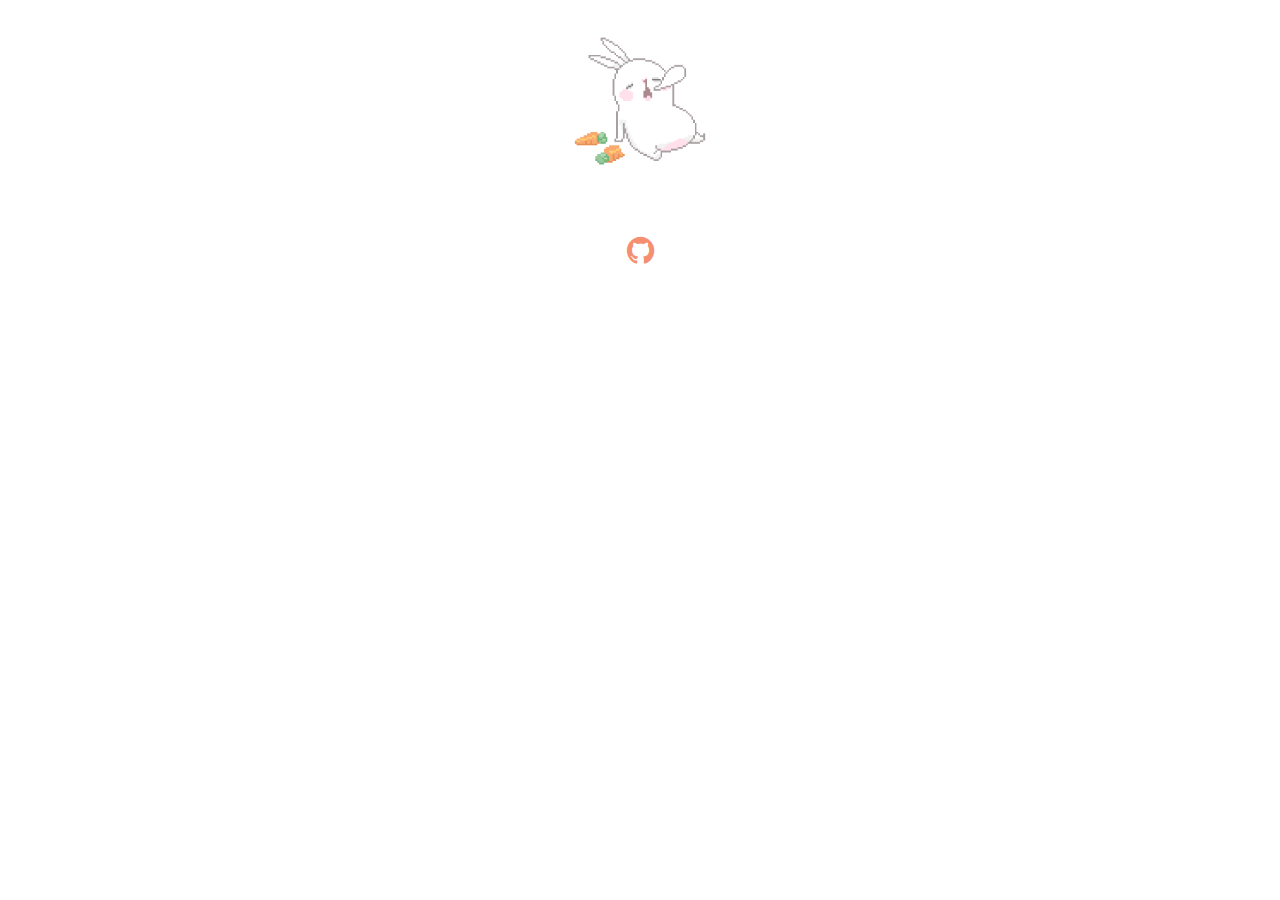
<file: animations/bunny/index.html>
<!DOCTYPE html>
<html lang="en" >
<head>
  	<meta charset="UTF-8">
  	<title>Bunny</title>
	<link rel="stylesheet" href="https://cdnjs.cloudflare.com/ajax/libs/font-awesome/4.7.0/css/font-awesome.min.css">
  	<link rel="stylesheet" href="style.css">
	<script>
	window.dataLayer = window.dataLayer || [];
	function gtag(){dataLayer.push(arguments);}
	gtag('js', new Date());

	gtag('config', 'G-QX1JKFKCRG');
	</script>
</head>
<body>
	<div class="container">
		<img src="bunny.gif" id="image" />
	</div>
	<a id="logo" href="https://github.com/rycerzes" onclick="event.stopPropagation()"><i class="fa fa-github fa-lg"></i></a>
  	<script src="script.js"></script>
</body>
</html>
</file>
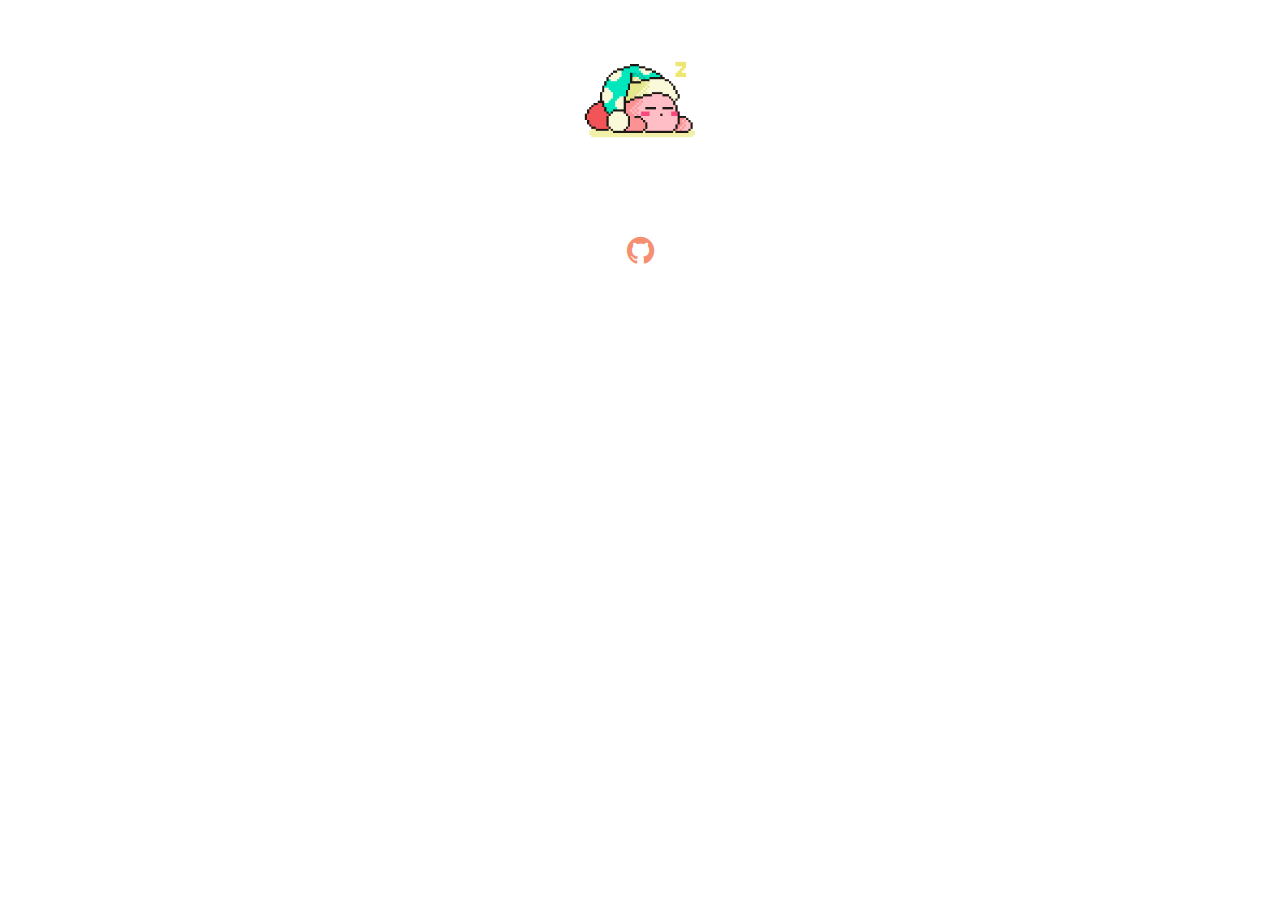
<file: animations/kirby/index.html>
<!DOCTYPE html>
<html lang="en" >
<head>
  	<meta charset="UTF-8">
  	<title>Kirby</title>
	<link rel="stylesheet" href="https://cdnjs.cloudflare.com/ajax/libs/font-awesome/4.7.0/css/font-awesome.min.css">
  	<link rel="stylesheet" href="style.css">

	<script>
	window.dataLayer = window.dataLayer || [];
	function gtag(){dataLayer.push(arguments);}
	gtag('js', new Date());

	gtag('config', 'G-3CN2E0WYJ5');
	</script>
</head>
<body>
	<div class="container">
		<img src="kirby-asleep.gif" id="image" />
	</div>
	<a id="logo" href="https://github.com/rycerzes" onclick="event.stopPropagation()"><i class="fa fa-github fa-lg"></i></a>
  	<script src="script.js"></script>
</body>
</html>
</file>
<file: animations/bunny/style.css>
:root {
	--main-bg-color: #fff;
	--main-text-color: #f58f70;
	zoom: 60%;
}

[bunny-data-theme="dark"] {
	--main-bg-color: #191919;
	--main-text-color: #f58f70;
}

* {
	box-sizing: border-box;
	transition: all ease 0.2s;
	color: var(--main-text-color);
}

body {
	margin: 40px auto 20px;
	display: flex;
	flex-direction: column;
	justify-content: space-between;
	align-items: center;
	background-color: var(--main-bg-color);
	position: relative;
	transition: all ease 0.2s;
	overflow: hidden;
}

img {
	max-width: 100%;
	max-height: 100%;
}

.container {
	max-height: 16em;
	max-width: 16em;
	display: flex;
	justify-content: center;
	align-items: center;
	background-color: var(--main-bg-color);
	background-position: center center;
	background-size: cover;
	transition: all ease 0.2s;
	user-select: none;
	border-radius: 50%;
	/* border: 4px solid var(--main-text-color); */
}

.container:hover {
	cursor: pointer;
}

.container:active {
	transform: scale(1.1);
}

#logo {
	display: flex;
	justify-content: center;
	align-items: center;
	text-decoration: none;
	font-size: 40px;
	position: absolute;
	margin-top: 358px;
}

#logo:hover {
	opacity: 0.3;
	transform: scale(1.1);
}

@media screen and (max-width:750px) {
	#logo {
		display: none;
	}
}
</file>
<file: animations/kirby/style.css>
:root {
	--main-bg-color: #fff;
	--main-text-color: #f58f70;
	zoom: 60%;
}

[kirby-data-theme="dark"] {
	--main-bg-color: #191919;
	--main-text-color: #f58f70;
}

* {
	box-sizing: border-box;
	transition: all ease 0.2s;
	color: var(--main-text-color);
}

body {
	margin: 40px auto 20px;
	display: flex;
	flex-direction: column;
	justify-content: space-between;
	align-items: center;
	background-color: var(--main-bg-color);
	position: relative;
	transition: all ease 0.2s;
	overflow: hidden;
}

img {
	max-width: 100%;
	max-height: 100%;
}

.container {
	max-height: 16em;
	max-width: 16em;
	display: flex;
	justify-content: center;
	align-items: center;
	background-color: var(--main-bg-color);
	background-position: center center;
	background-size: cover;
	transition: all ease 0.2s;
	user-select: none;
	border-radius: 50%;
	/* border: 4px solid var(--main-text-color); */
}

.container:hover {
	cursor: pointer;
}

.container:active {
	transform: scale(0.95);
}

#logo {
	display: flex;
	justify-content: center;
	align-items: center;
	text-decoration: none;
	font-size: 40px;
	position: absolute;
	margin-top: 358px;
}

#logo:hover {
	opacity: 0.3;
	transform: scale(1.1);
}

@media screen and (max-width:750px) {
	#logo {
		display: none;
	}
}
</file>
